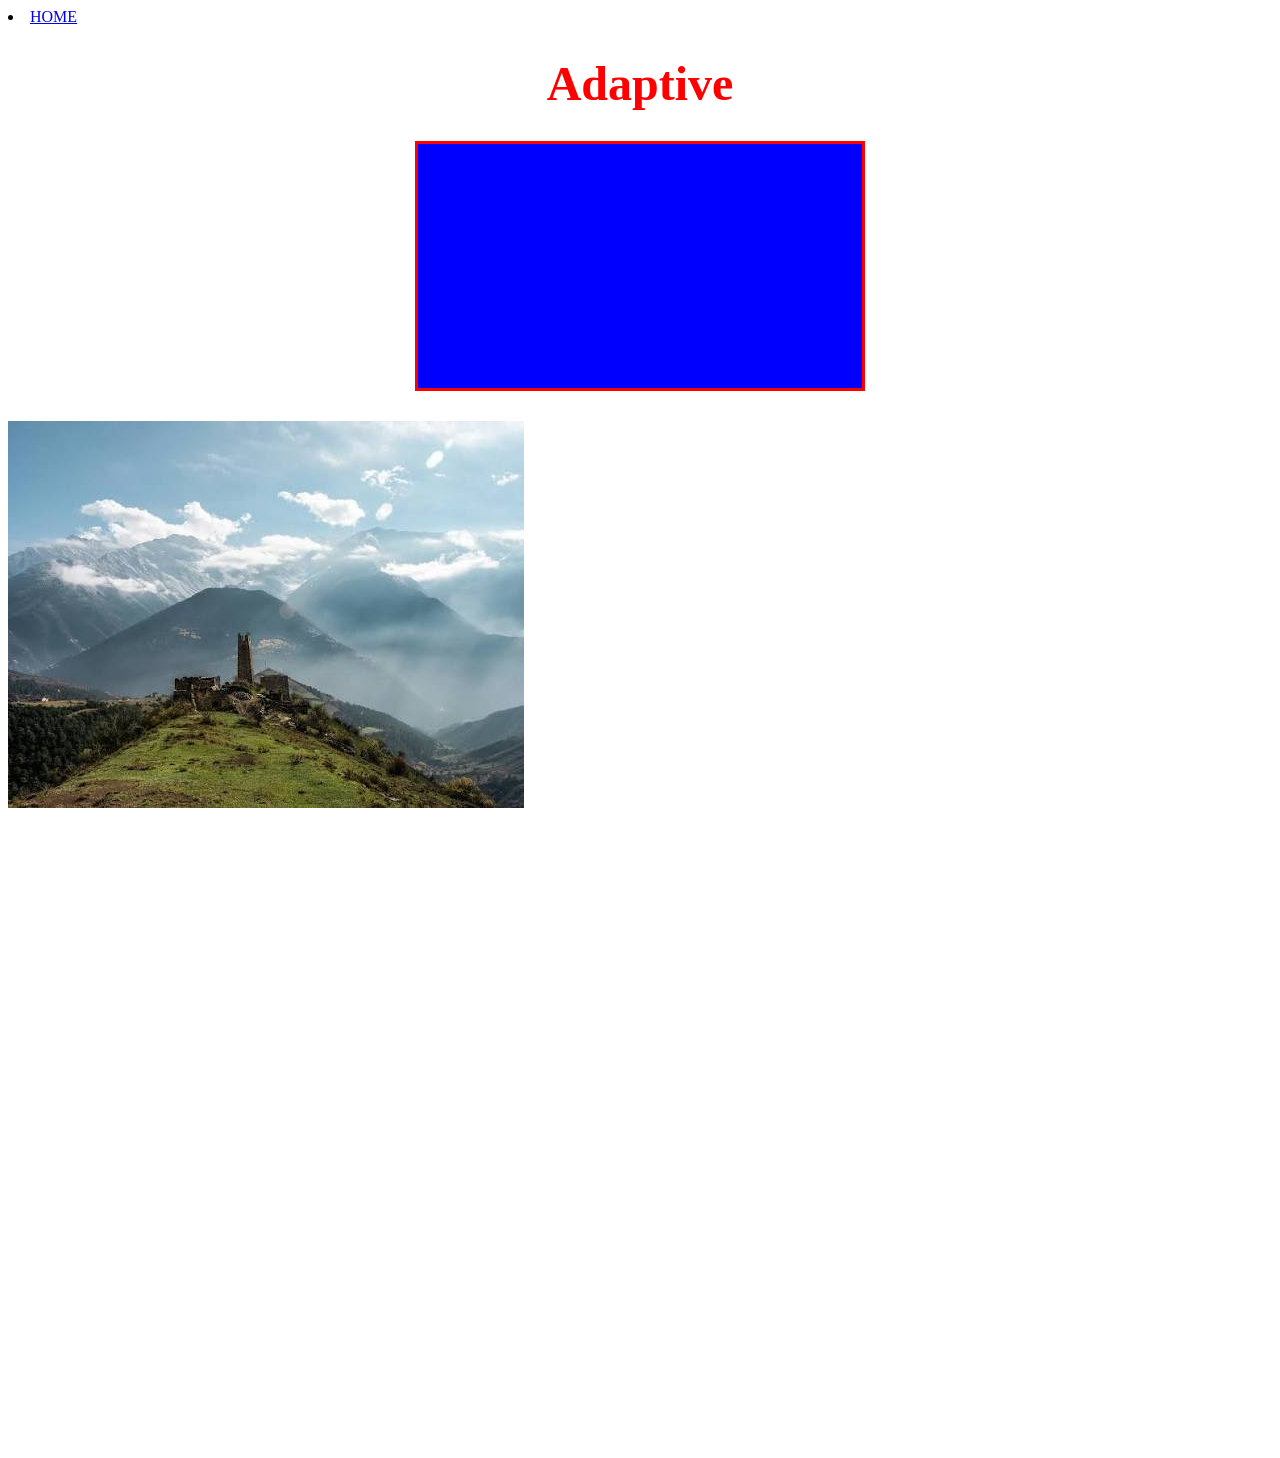
<file: assets/pages/adaptive.html>
<!doctype html>
<html lang="en">
  <head>
    <meta charset="UTF-8" />
    <meta name="viewport" content="width=device-width, initial-scale=1.0" />
    <title>Adaptive</title>
    <link rel="stylesheet" href="../style/adaptive.css" />
  </head>
  <body>
    <nav>
      <li><a href="../../index.html">HOME</a></li>
    </nav>
    <h1>Adaptive</h1>
    <div class="rectangle"></div>
    <picture>
      <source media="(max-width: 800px )" srcset="../images/mountain.jpeg">
      <source media="(max-width: 900px )" srcset="../images/photo_1.jpg">
      <source media="(max-width: 1000px )" srcset="../images/photo_2.jpg">
      <source media="(max-width: 1100px )" srcset="../images/2026-10-09_10.41.28.jpg">
      <img src="../images/Том_Круз.jpg" alt="picture">
    </picture>
  </body>
</html>
</file>
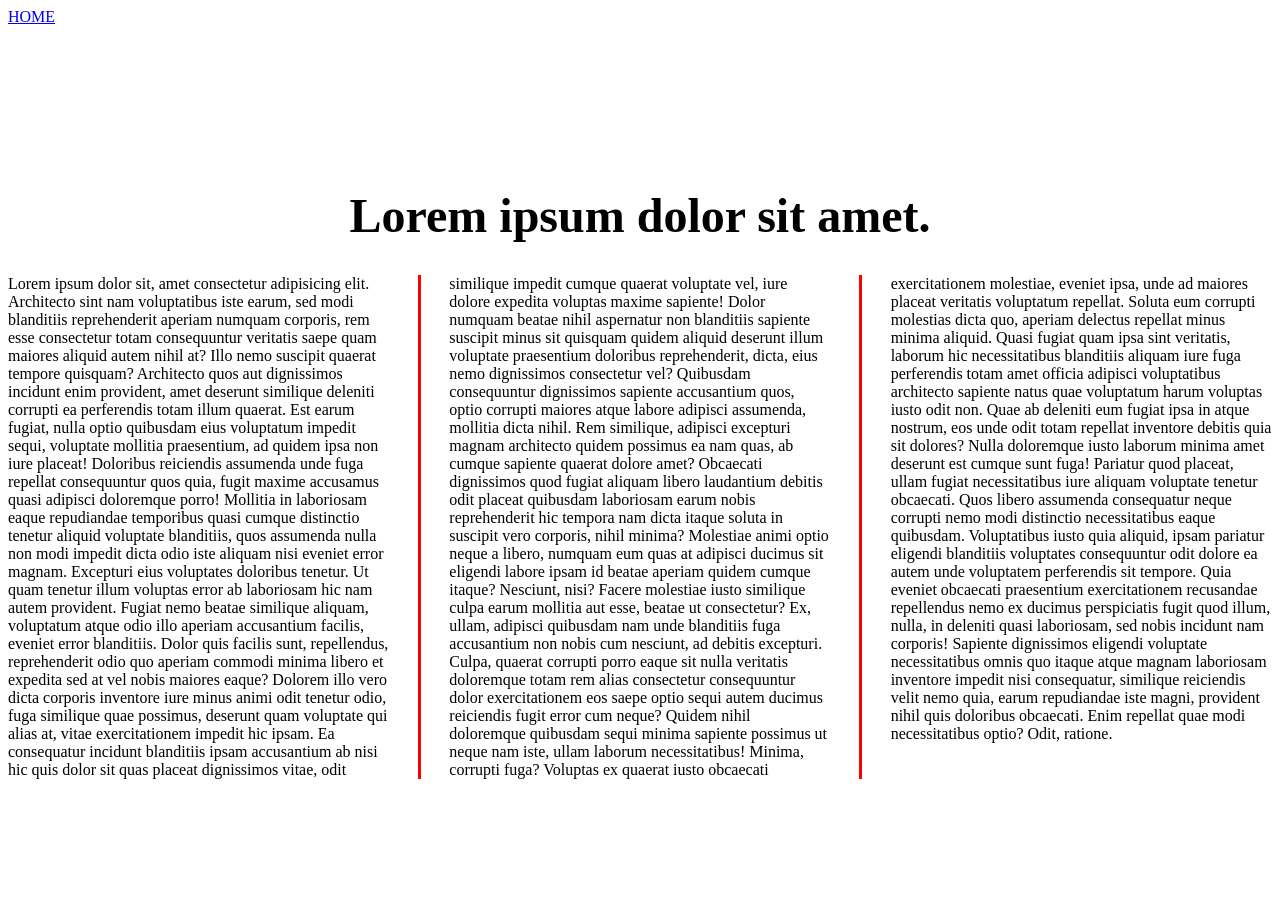
<file: assets/pages/column.html>
<!doctype html>
<html lang="en">
  <head>
    <meta charset="UTF-8" />
    <meta name="viewport" content="width=device-width, initial-scale=1.0" />
    <link rel="stylesheet" href="../style/column.css" />
    <title>Column</title>
  </head>
  <body>
    <header>
      <nav><a href="../../index.html">HOME</a></nav>
    </header>
    <main class="container">
      <articl class="content">
        <h1>Lorem ipsum dolor sit amet.</h1>
        Lorem ipsum dolor sit, amet consectetur adipisicing elit. Architecto
        sint nam voluptatibus iste earum, sed modi blanditiis reprehenderit
        aperiam numquam corporis, rem esse consectetur totam consequuntur
        veritatis saepe quam maiores aliquid autem nihil at? Illo nemo suscipit
        quaerat tempore quisquam? Architecto quos aut dignissimos incidunt enim
        provident, amet deserunt similique deleniti corrupti ea perferendis
        totam illum quaerat. Est earum fugiat, nulla optio quibusdam eius
        voluptatum impedit sequi, voluptate mollitia praesentium, ad quidem ipsa
        non iure placeat! Doloribus reiciendis assumenda unde fuga repellat
        consequuntur quos quia, fugit maxime accusamus quasi adipisci doloremque
        porro! Mollitia in laboriosam eaque repudiandae temporibus quasi cumque
        distinctio tenetur aliquid voluptate blanditiis, quos assumenda nulla
        non modi impedit dicta odio iste aliquam nisi eveniet error magnam.
        Excepturi eius voluptates doloribus tenetur. Ut quam tenetur illum
        voluptas error ab laboriosam hic nam autem provident. Fugiat nemo beatae
        similique aliquam, voluptatum atque odio illo aperiam accusantium
        facilis, eveniet error blanditiis. Dolor quis facilis sunt, repellendus,
        reprehenderit odio quo aperiam commodi minima libero et expedita sed at
        vel nobis maiores eaque? Dolorem illo vero dicta corporis inventore iure
        minus animi odit tenetur odio, fuga similique quae possimus, deserunt
        quam voluptate qui alias at, vitae exercitationem impedit hic ipsam. Ea
        consequatur incidunt blanditiis ipsam accusantium ab nisi hic quis dolor
        sit quas placeat dignissimos vitae, odit similique impedit cumque
        quaerat voluptate vel, iure dolore expedita voluptas maxime sapiente!
        Dolor numquam beatae nihil aspernatur non blanditiis sapiente suscipit
        minus sit quisquam quidem aliquid deserunt illum voluptate praesentium
        doloribus reprehenderit, dicta, eius nemo dignissimos consectetur vel?
        Quibusdam consequuntur dignissimos sapiente accusantium quos, optio
        corrupti maiores atque labore adipisci assumenda, mollitia dicta nihil.
        Rem similique, adipisci excepturi magnam architecto quidem possimus ea
        nam quas, ab cumque sapiente quaerat dolore amet? Obcaecati dignissimos
        quod fugiat aliquam libero laudantium debitis odit placeat quibusdam
        laboriosam earum nobis reprehenderit hic tempora nam dicta itaque soluta
        in suscipit vero corporis, nihil minima? Molestiae animi optio neque a
        libero, numquam eum quas at adipisci ducimus sit eligendi labore ipsam
        id beatae aperiam quidem cumque itaque? Nesciunt, nisi? Facere molestiae
        iusto similique culpa earum mollitia aut esse, beatae ut consectetur?
        Ex, ullam, adipisci quibusdam nam unde blanditiis fuga accusantium non
        nobis cum nesciunt, ad debitis excepturi. Culpa, quaerat corrupti porro
        eaque sit nulla veritatis doloremque totam rem alias consectetur
        consequuntur dolor exercitationem eos saepe optio sequi autem ducimus
        reiciendis fugit error cum neque? Quidem nihil doloremque quibusdam
        sequi minima sapiente possimus ut neque nam iste, ullam laborum
        necessitatibus! Minima, corrupti fuga? Voluptas ex quaerat iusto
        obcaecati exercitationem molestiae, eveniet ipsa, unde ad maiores
        placeat veritatis voluptatum repellat. Soluta eum corrupti molestias
        dicta quo, aperiam delectus repellat minus minima aliquid. Quasi fugiat
        quam ipsa sint veritatis, laborum hic necessitatibus blanditiis aliquam
        iure fuga perferendis totam amet officia adipisci voluptatibus
        architecto sapiente natus quae voluptatum harum voluptas iusto odit non.
        Quae ab deleniti eum fugiat ipsa in atque nostrum, eos unde odit totam
        repellat inventore debitis quia sit dolores? Nulla doloremque iusto
        laborum minima amet deserunt est cumque sunt fuga! Pariatur quod
        placeat, ullam fugiat necessitatibus iure aliquam voluptate tenetur
        obcaecati. Quos libero assumenda consequatur neque corrupti nemo modi
        distinctio necessitatibus eaque quibusdam. Voluptatibus iusto quia
        aliquid, ipsam pariatur eligendi blanditiis voluptates consequuntur odit
        dolore ea autem unde voluptatem perferendis sit tempore. Quia eveniet
        obcaecati praesentium exercitationem recusandae repellendus nemo ex
        ducimus perspiciatis fugit quod illum, nulla, in deleniti quasi
        laboriosam, sed nobis incidunt nam corporis! Sapiente dignissimos
        eligendi voluptate necessitatibus omnis quo itaque atque magnam
        laboriosam inventore impedit nisi consequatur, similique reiciendis
        velit nemo quia, earum repudiandae iste magni, provident nihil quis
        doloribus obcaecati. Enim repellat quae modi necessitatibus optio? Odit,
        ratione.
      </articl>
    </main>
    <footer class="page-footer"></footer>
  </body>
</html>
</file>
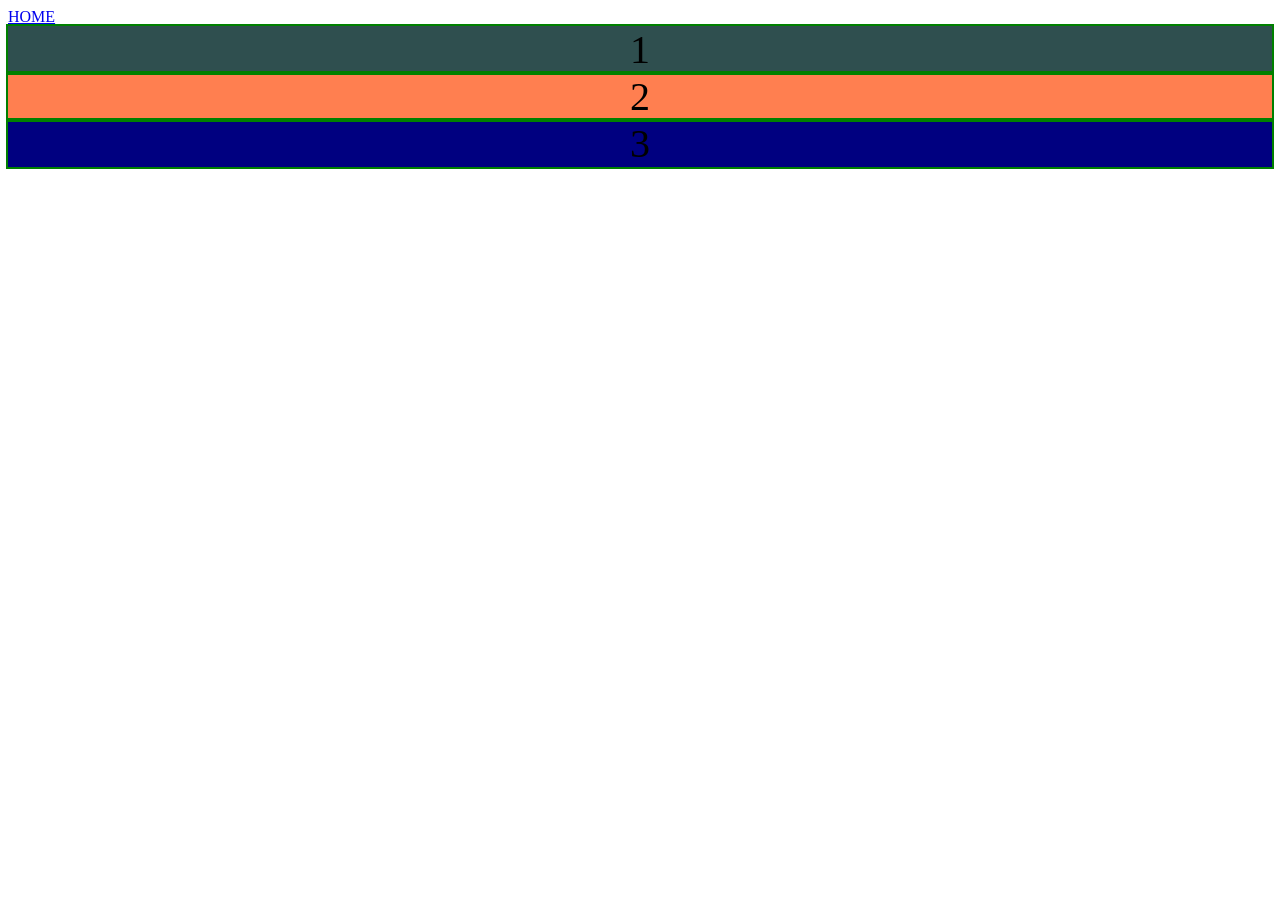
<file: assets/pages/grid-test.html>
<!DOCTYPE html>
<html lang="en">
<head>
  <meta charset="UTF-8">
  <meta name="viewport" content="width=device-width, initial-scale=1.0">
  <title>GRID</title>
  <link rel="stylesheet" href="../style/grid-test.css">
</head>
<body>
   <header>
      <nav><a href="../../index.html">HOME</a></nav>
    </header>
    <div class="grid-item">1</div>
    <div class="grid-item">2</div>
    <div class="grid-item">3</div>
    <!-- <div class="grid-item">4</div>
    <div class="grid-item">5</div>
    <div class="grid-item">6</div>
    <div class="grid-item">7</div>
    <div class="grid-item">8</div>
    <div class="grid-item">9</div>
    <div class="grid-item">10</div>
    <div class="grid-item">11</div>
    <div class="grid-item">12</div> -->
    <!-- <div class="grid-item">12</div>
    <div class="grid-item">12</div>
    <div class="grid-item">12</div>
    <div class="grid-item">12</div> -->
  </div>
</body>
</html>
</file>
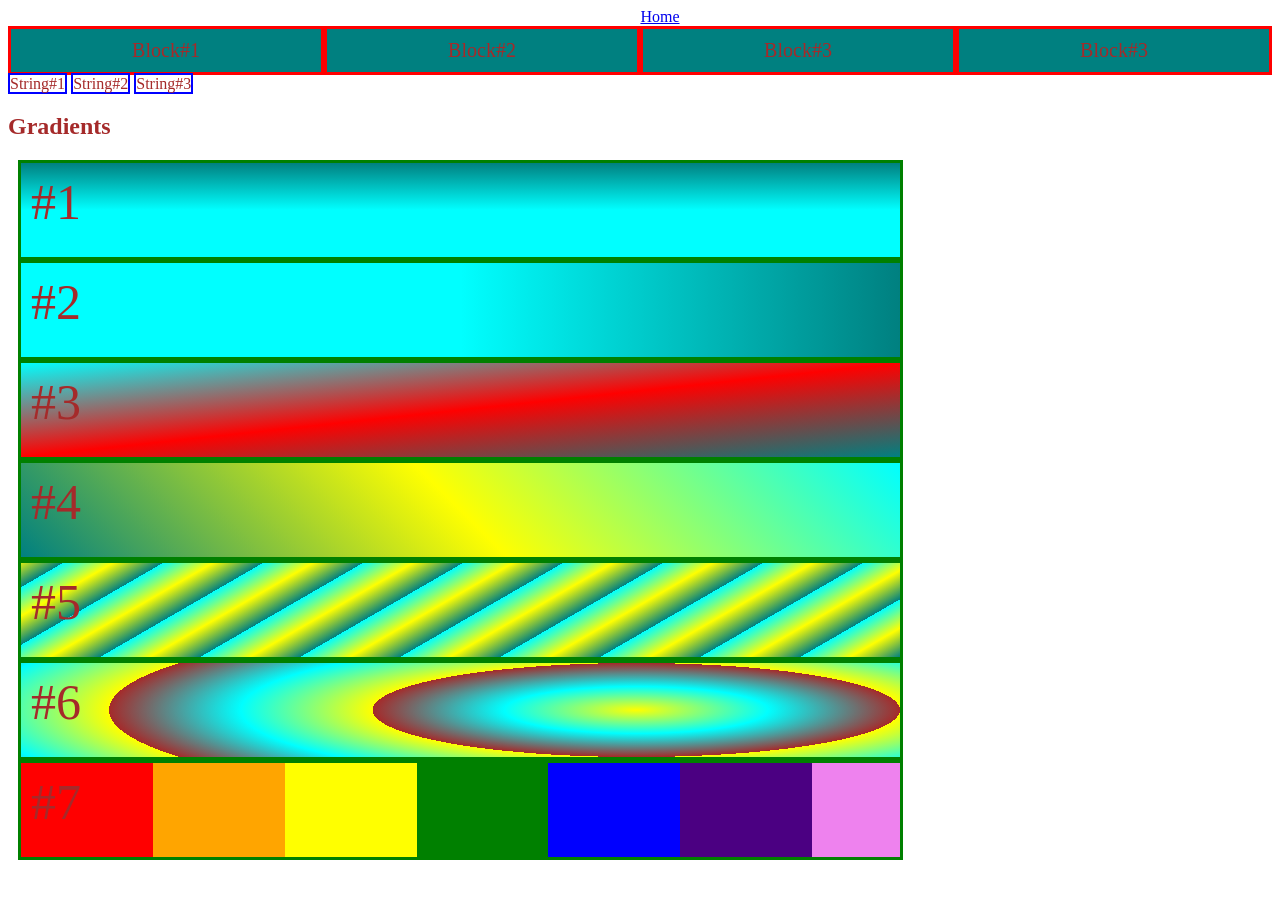
<file: assets/pages/inline-block.html>
<!doctype html>
<html lang="en">
  <head>
    <meta charset="UTF-8" />
    <meta name="viewport" content="width=device-width, initial-scale=1.0" />
    <title>Block</title>
    <link rel="stylesheet" href="../style/inline-block.css" />
  </head>
  <body>
    <header>
      <nav>
        <ul>
          <li><a href="../../index.html">Home</a></li>
        </ul>
      </nav>
    </header>
    <main>
      <div class="block-container">
        <div class="block" hidden="">Block#1</div>
        <div class="block">Block#2</div>
        <div class="block">Block#3</div>
        <div class="block">Block#3</div>
      </div>
      <div class="str">
        <span>String#1</span>
        <span>String#2</span>
        <span>String#3</span>
      </div>
      <div class="grad-container">
        <h2>Gradients</h2>
        <div id="gradient1">#1</div>
        <div id="gradient2">#2</div>
        <div id="gradient3">#3</div>
        <div id="gradient4">#4</div>
        <div id="gradient5">#5</div>
        <div id="gradient6">#6</div>
        <div id="gradient7">#7</div>
      </div>
    </main>
  </body>
</html>
</file>
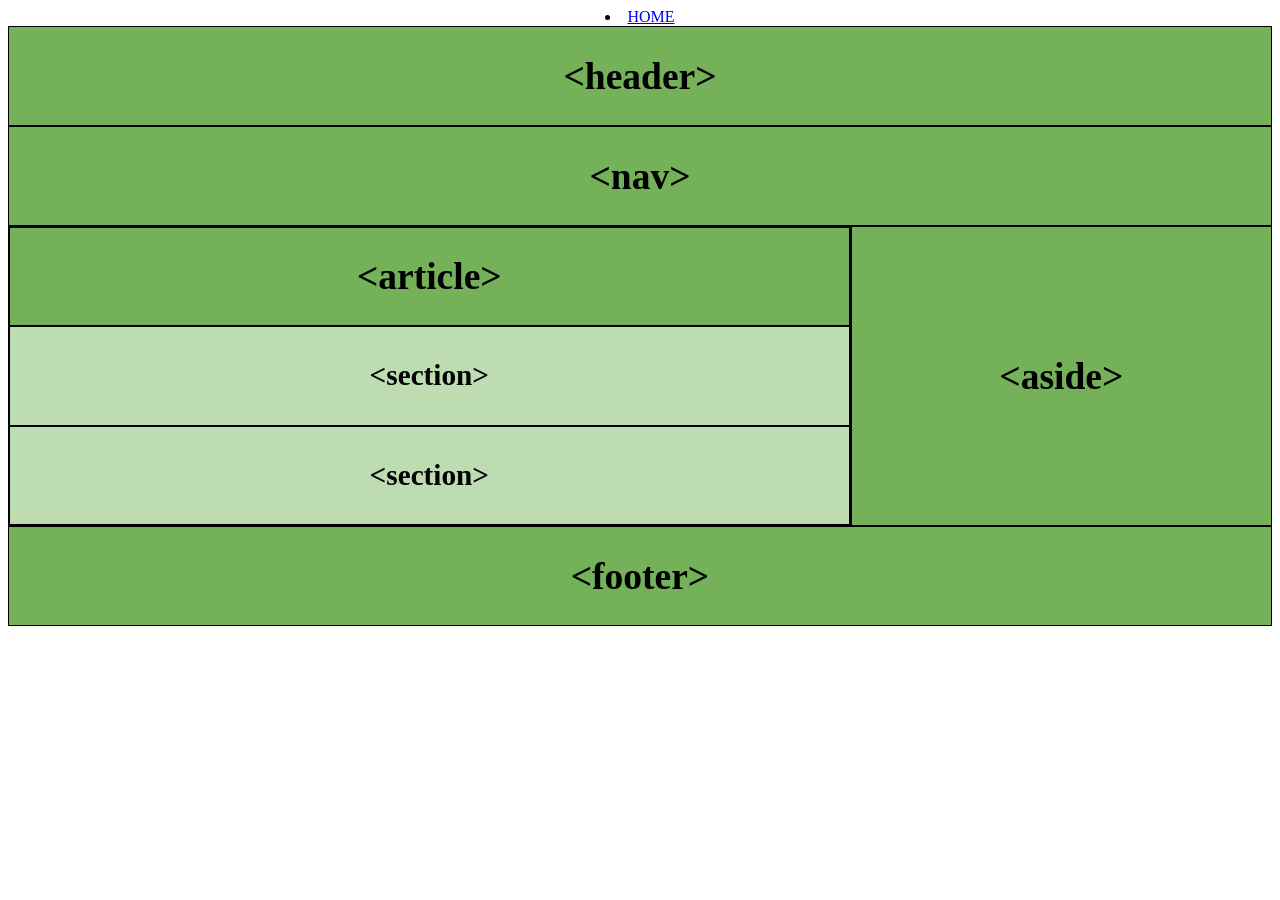
<file: assets/pages/semantic.html>
<!doctype html>
<html lang="en">
  <head>
    <meta charset="UTF-8" />
    <meta name="viewport" content="width=device-width, initial-scale=1.0" />
    <title>Semantic</title>
    <link rel="stylesheet" href="../style/semantic.css" />
  </head>
  <body>
    <nav>
      <li><a href="../../index.html">HOME</a></li>
    </nav>
    <div class="container">
      <header>
        <h2>
          &lt;header&gt;
        </h2>
      </header>
      <nav>
        <h2>&lt;nav&gt;</h2>
      </nav>
      <!-- <main> -->
      <article>
        <h2>&lt;article&gt;</h2>
        <h3>&lt;section&gt;</h3>
        <h3>&lt;section&gt;</h3>
      </article>
      <!-- </main> -->
      <aside>
        <h2>&lt;aside&gt;</h2>
      </aside>
      <footer>
        <h2>&lt;footer&gt;</h2>
      </footer>
    </div>
  </body>
</html>
</file>
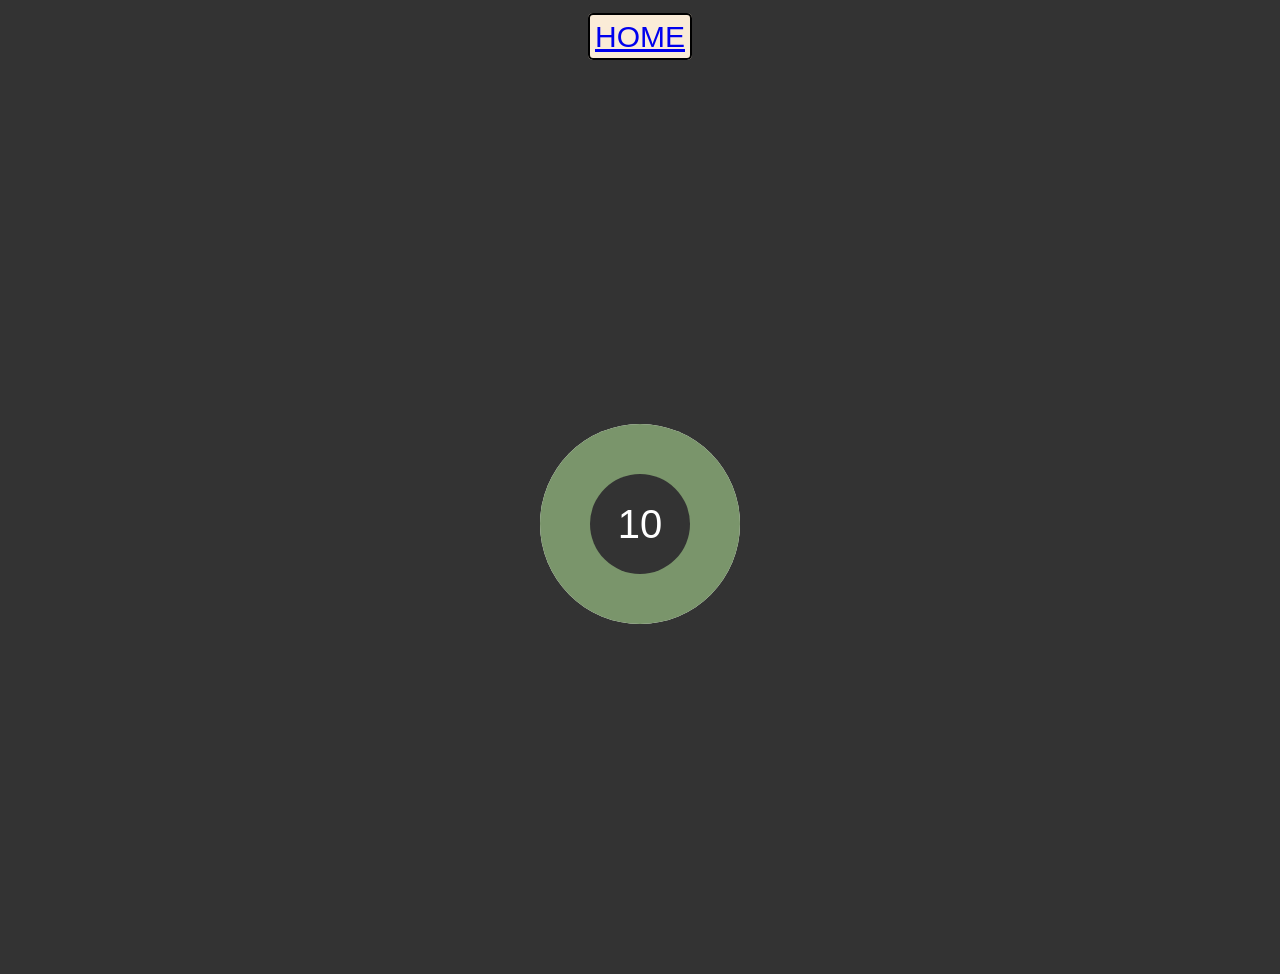
<file: assets/pages/timer.html>
<!doctype html>
<html lang="en">
  <head>
    <meta charset="UTF-8" />
    <meta name="viewport" content="width=device-width, initial-scale=1.0" />
    <link rel="stylesheet" href="../style/timer.css" />
    <title>Timer</title>
  </head>
  <body>
    <header>
      <nav><a href="../../index.html">HOME</a></nav>
    </header>
    <div class="wrapper">
      <div class="timer">
        <div class="timer-line"></div>
        <div class="timer-body">
          <div class="timer-counter">
            <span>1</span>
            <span>2</span>
            <span>3</span>
            <span>4</span>
            <span>5</span>
            <span>6</span>
            <span>7</span>
            <span>8</span>
            <span>9</span>
            <span>10</span>
          </div>
        </div>
      </div>
    </div>
  </body>
</html>
</file>
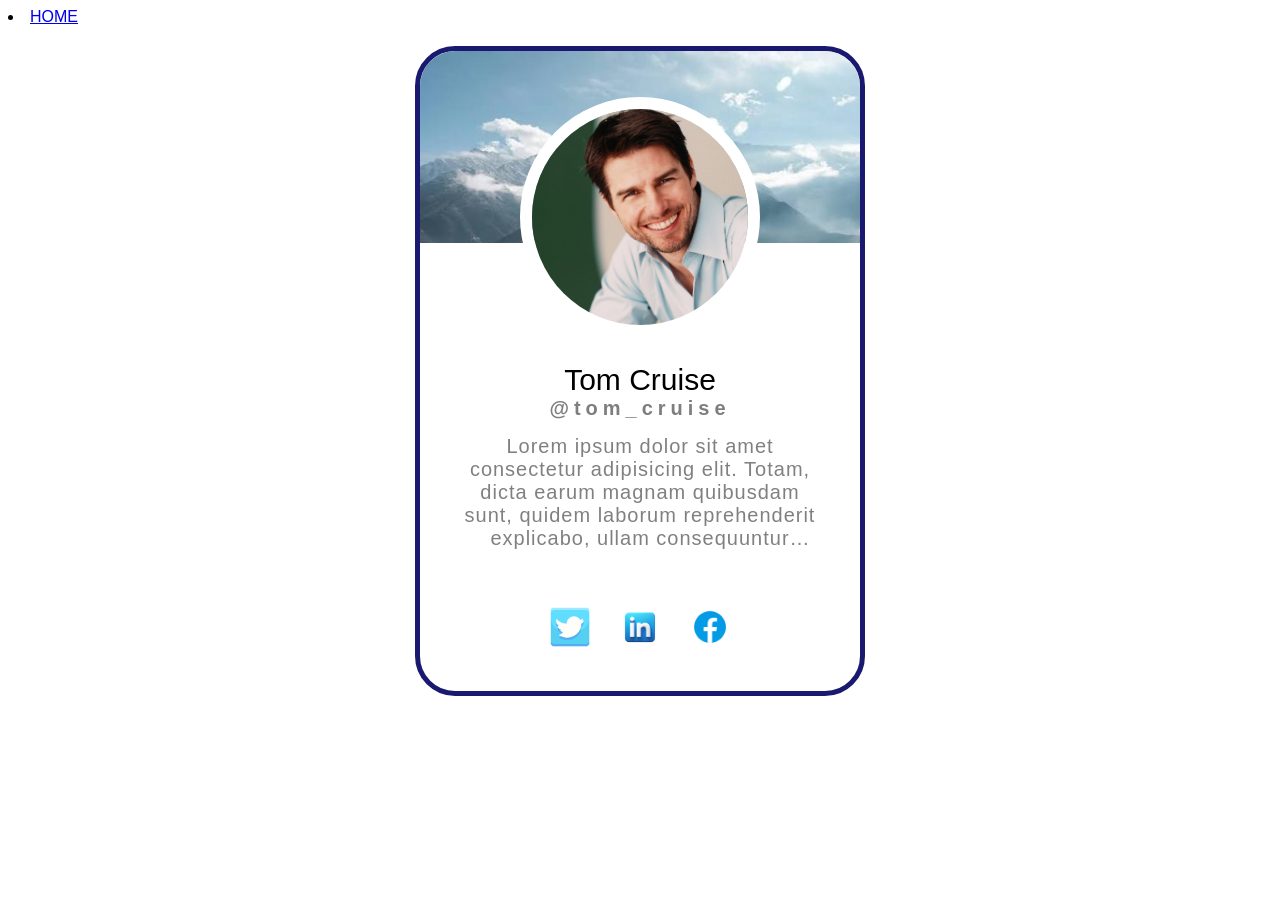
<file: assets/pages/user-card.html>
<!doctype html>
<html lang="en">
  <head>
    <meta charset="UTF-8" />
    <meta name="viewport" content="width=device-width, initial-scale=1.0" />
    <title>User card</title>
    <link rel="stylesheet" href="../style/user-card.css" />
    <link rel="stylesheet" href="https://cloudflare.com" />
  </head>
  <body>
      <nav>
      <li><a href="../../index.html">HOME</a></li>
    </nav>
    <div class="card-contaiter">
      <div class="header"></div>
      <div class="info-container">
        <div class="info-header">
          <div class="img-container">
            <img src="../images/Том_Круз.jpg" alt="card foto" />
          </div>
          <h1>Tom Cruise</h1>
          <p class="hash-tag">tom_cruise</p>
        </div>
        <div class="info-main">
          <p>
            Lorem ipsum dolor sit amet consectetur adipisicing elit. Totam, dicta earum magnam quibusdam sunt, quidem
            laborum reprehenderit explicabo, ullam consequuntur alias. Nostrum quisquam optio ex consectetur commodi,
            exercitationem cumque aperiam.
          </p>
        </div>
      </div>
      <div class="footer">
        <div class="social-icons-block">
          <div class="social-icon"><img src="../icons/icons8-twitter-64.png" alt="twitter" /></div>
          <div class="social-icon"><img src="../icons/icons8-linkedin-94.png" alt="" /></div>
          <div class="social-icon"><img src="../icons/icons8-facebook-48.png" alt="facebook" /></div>
        </div>
      </div>
      <!-- не получилось подключить иконки -->
      <div class="social-icons-block">
        <i class="fa-brands fa-facebook"></i>
        <i class="fa-brands fa-twitter"></i>
        <i class="fa-brands fa-linkedin"></i>
      </div>
    </div>
  </body>
</html>
</file>
<file: assets/style/adaptive.css>
* {
  box-sizing: border-box;
}

h1 {
  color: red;
  text-align: center;
  font-size: 3rem;
}

.rectangle {
  width: 500px;
  height: 300px;
  background: blue;
  margin: 30px auto;
  border: 3px solid red;
}

@media screen and (min-width: 1201px) {
  h1 {
    margin: 30px auto;
  }
  .rectangle {
    width: 450px;
    height: 250px;
  }
}
@media screen and (max-width: 1200px) {
  h1 {
    margin: 25px auto;
    color: royalblue;
    font-size: 2.5rem;
  }
  .rectangle {
    width: 400px;
    height: 200px;
background: crimson;
  }
}
@media screen and (max-width: 991px) {
  h1 {
    margin: 20px auto;
    color: rgb(72, 144, 105);
    font-size: 2.5rem;
  }
  .rectangle {
    width: 350px;
    height: 215px;
background: rgb(60, 66, 177);
  }
}
</file>
<file: assets/style/column.css>
* {
  box-sizing: border-box;
}
body {
  display: flex;
  flex-flow: column;
  justify-content: space-between;
  min-height: 100vh;
}

h1 {
  font-size: 3em;
  font-weight: bold;
  text-align: center;
  column-span: all;
}
.container {
  /* columns: 3 auto; */
  column-count: 3;
  column-width: 200px;
  column-gap: 60px;
  column-rule: 3px solid red;
}
</file>
<file: assets/style/grid-test.css>
* {
  box-sizing: border-box;
}

.grid {
  border: 5px solid blue;
  display: grid;
  height: 500px;
  /* grid-template-columns: 1fr 30% 100px; */
  /* grid-template-columns: min-content 1fr 1fr; */
  /* grid-template-columns: fit-content(200px) 1fr 1fr; */
  /* grid-template-columns: minmax(100px, 300px) 1fr 1fr; */
  /* grid-template-columns: repeat(auto-fill, 100px); */
  grid-template-columns: repeat(5, 100px) ;
  grid-template-rows: repeat(3, 100px);
  color: white;
  /* grid-auto-rows: 50px; */
  /* grid-column-gap: 10px;
  grid-row-gap: 15px; */
  /* gap: 10px 15px; */

  /* grid-template-areas:
    "a . . . ."
    ". . . c c"
    "b b . c c"
    "b b . c c"; */

  /* grid-template:
    "a . . . ." 50px
    ". . . c c" 70px
    "b b . c c" 100px
    "b b . c c" 150px
    / 100px 1fr 1fr 100px 100px; */

  /* grid-auto-flow: row; */
  grid-auto-flow: row dense;

  justify-content: center;
  align-content: center;
  justify-items: center;
  align-items: end;
  /* align-items: baseline; */
}
.grid-item {
  outline: 2px solid green;
  font-size: 40px;
  display: flex;
  justify-content: center;
  align-items: center;
  
}
.grid-item:nth-child(1) {
  /* grid-column-start: 1;
  grid-column-end: 2;
  grid-row-start: 1;
  grid-row-end: 2; */

  /* grid-column: 1;
  grid-row: 1; */

  /* grid-area: a; */
  order: 2;
}
.grid-item:nth-child(2) {
  /* grid-column-start: 1;
  grid-column-end: 3;
  grid-row-start: 3;
  grid-row-end: 4; */

  /* grid-column: span 2;
  grid-row: 3; */

  /* grid-area: b; */
  place-self: start center;
}

.grid-item:nth-child(3) {
  /* grid-column-start: 4;
  grid-column-end: 6;
  grid-row-start: 2;
  grid-row-end: 4; */

  /* grid-column: 4/ span 2;
  grid-row: 2/ span 2; */

  /* grid-area: 2/4/4/6; */

  /* grid-area: c; */
  align-self: stretch;
}

.grid-item:nth-child(7) {
  /* grid-column: 4/6; */
}

.grid-item:nth-child(3n + 1) {
  background-color: navy;
}
.grid-item:nth-child(3n + 2) {
  background-color: darkslategray;
}
.grid-item:nth-child(3n + 3) {
  background-color: coral;
}
</file>
<file: assets/style/inline-block.css>
* {
  box-sizing: border-box;
}

:root {
  color: brown;
  --main-color: teal;
  --el-nombers: 4;
  --block-heigth: 100px;
  --block-border-thik: 3px;
  --block-font-size: 20px;
}

nav {
  text-align: center;
  margin: auto;
  ul {
    margin: auto;
    list-style: none;
  }
}
main {
  .block-container {
    width: 100%;
    font-size: 0;
    .block {
      display: inline-block;
      width: calc(100% / var(--el-nombers));
      text-align: center;
      border: var(--block-border-thik) solid red;
      padding: 10px;
      font-size: var(--block-font-size);
      background-color: var(--main-color);
    }
    /* div:first-child {
      display: none;
      visibility: hidden;
    } */
  }
  .str {
    span {
      border: 2px solid blue;
    }
  }
  .grad-container > div {
    width: 70%;
    height: 100px;
    border: 3px solid green;
    margin-left: 10px;
    padding: 10px;
    font-size: 50px;
  }
}
#gradient1 {
  background: linear-gradient(teal, cyan, aqua);
}
#gradient2 {
  background: linear-gradient(to left, teal, cyan, aqua);
}
#gradient3 {
  background: linear-gradient(to top left, teal, red, aqua);
}
#gradient4 {
  background: linear-gradient(45deg, teal, yellow, aqua);
}
#gradient5 {
  background: repeating-linear-gradient(-30deg, teal, yellow, aqua 50px);
}
#gradient6 {
  background: repeating-radial-gradient(closest-side at 70% 50%, yellow, aqua, brown);
}
#gradient7 {
  background: linear-gradient(
    to right,
    red 15%,
    orange 15% 30%,
    yellow 30% 45%,
    green 45% 60%,
    blue 60% 75%,
    indigo 75% 90%,
    violet 90%
  );
}
</file>
<file: assets/style/timer.css>
*,
*::before,
*::after {
  box-sizing: border-box;
  padding: 0;
  margin: 0;
  border: 0;
}

html,
body {
  height: 100%;
  background-color: #333;
  font-family: Arial, Helvetica, sans-serif;
  color: #fff;
  font-size: 20px;
}
a {
  font-size: 30px;
  border: 2px solid black;
  border-radius: 5px;
  background-color: antiquewhite;
  padding: 5px;
}

nav {
  text-align: center;
  margin: 20px auto;
}
.wrapper {
  min-height: 100%;
  padding: 50px;
  display: flex;
  justify-content: center;
  align-items: center;
}
.timer {
  width: 200px;
  height: 200px;
  border-radius: 50%;
  background-color: #fff;
  display: flex;
  justify-content: center;
  align-items: center;
  overflow: hidden;
  position: relative;
}
.timer::before {
  content: "";
  position: absolute;
  top: 0;
  left: 0;
  width: 50%;
  height: 100%;
  z-index: 3;
  background-color: #fff;
  animation: mask-left 10s steps(1, end) forwards;
}
.timer::after {
  content: "";
  position: absolute;
  top: 0;
  right: 0;
  width: 50%;
  height: 100%;
  z-index: 3;
  background-color: #7a956b;
  animation: mask-right 10s steps(1, end) forwards;
}
.timer-line {
  position: absolute;
  top: 0;
  left: 0;
  width: 100%;
  height: 100%;
  /* background-color: #777; */
  animation: line 10s linear forwards;
  z-index: 2;
}
.timer-line::after {
  content: "";
  position: absolute;
  top: 0;
  left: 0;
  width: 50%;
  height: 100%;
  background-color: #7a956b;
}
.timer-body {
  width: 100px;
  height: 100px;
  border-radius: 50%;
  background-color: #333;
  overflow: hidden;
  text-align: center;
  z-index: 4;

  /* display: flex;
  justify-content: center;
  align-items: center; */
}
.timer-counter {
  animation: counter 10s steps(9, end) forwards;
}
.timer-counter > span {
  display: flex;
  justify-content: center;
  align-items: center;
  font-size: 40px;
  height: 100px;
}
@keyframes counter {
  0% {
  }
  100% {
    transform: translate(0px, -900px);
  }
}

@keyframes line {
  0% {
  }
  100% {
    transform: rotate(360deg);
  }
}
@keyframes mask-left {
  0% {
    visibility: visible;
  }
  50%,
  100% {
    visibility: hidden;
  }
}
@keyframes mask-right {
  0% {
    visibility: hidden;
  }
  50%,
  100% {
    visibility: visible;
  }
}
</file>
<file: assets/style/user-card.css>
:root {
  --width-card: 450px;
  --height-card: 650px;
  --image-size: 240px;
  --social-icons-size: 40px;
  --rad: 40px;
  --image-border: 12px;
  font-family: Arial, sans-serif;
}
* {
  box-sizing: border-box;
}

.hash-tag::before {
  content: "@";
}

.card-contaiter {
  border: 5px solid midnightblue;
  border-radius: var(--rad);
  margin: 20px auto;
  width: var(--width-card);
  height: var(--height-card);
  overflow: hidden;

  .header {
    height: 30%;
    background: url(../images/mountain.jpeg) top / cover no-repeat;
  }
  .info-container {
    height: 50%;
    padding-top: calc(var(--image-size) / 2);
    text-align: center;

    .info-header {
      .img-container {
        position: absolute;
        top: calc(var(--image-size) / 2 - 23px); /*не понимаю почему нужно добавлять 23px? */
        left: calc(50% - calc(var(--image-size) / 2));
        width: var(--image-size);
        height: var(--image-size);
        margin: 0 auto;
        border: 12px solid white;
        border-radius: 50%;
        overflow: hidden;

        img {
          max-width: inherit;
          height: var(--image-size);
        }
      }

      h1 {
        margin-block-start: 0;
        margin-block-end: 0;
        font-size: 30px;
        font-weight: normal;
      }
      p {
        margin-block-start: 0;
        margin-block-end: 15px;
        font-size: 20px;
        font-weight: 600;
        opacity: 0.5;
        letter-spacing: 5px;
      }
    }

    .info-main {
      p {
        width: 80%;
        margin: auto;
        text-align: center;
        font-size: 20px;
        font-weight: normal;
        display: -webkit-box;
        -webkit-line-clamp: 5;
        -webkit-box-orient: vertical;
        overflow: hidden;
        letter-spacing: 1px;
        color: gray;
      }
    }
  }
  .footer {
    height: 20%;
    display: flex;
    align-items: center;

    .social-icons-block {
      /* не получилось выстроить по горизонтали с помощью inline-block */
      /* display: inline-block; */
      display: flex;
      justify-content: space-around;
      align-items: center;
      width: max-content;
      margin: auto;
      
      i {
        font-size: var(--social-icons-size);
      }

      .social-icon {
        width: var(--social-icons-size);
        height: var(--social-icons-size);
        margin: 0 15px;
        img {
          width: inherit;
        }
      }
    }
  }
}
</file>
